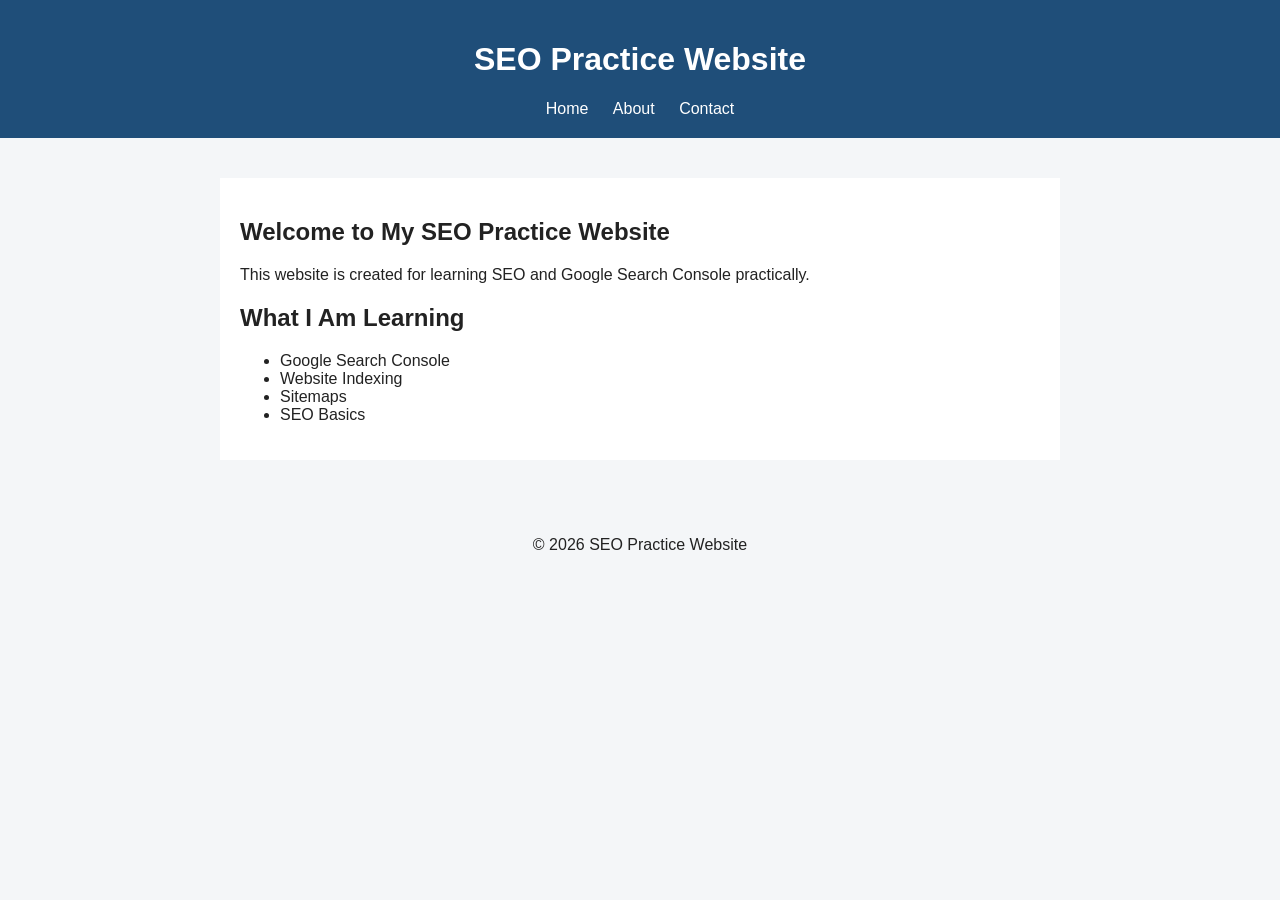
<file: index.html>
<!DOCTYPE html>
<html lang="en">
<head>
    <meta charset="UTF-8">
    <meta name="viewport" content="width=device-width, initial-scale=1.0">
<meta name="google-site-verification" content="Fb7rPKnWhkIEv01zUtKDBPz9cPaSHJcvOPGZq8RO8_4" />
    <title>SEO Practice Website</title>
    <meta name="description" content="A small practice website for learning Google Search Console and SEO.">

    <link rel="stylesheet" href="style.css">
</head>

<body>

    <header>
        <h1>SEO Practice Website</h1>

        <nav>
            <a href="index.html">Home</a>
            <a href="about.html">About</a>
            <a href="contact.html">Contact</a>
        </nav>
    </header>

    <main>
        <h2>Welcome to My SEO Practice Website</h2>

        <p>
            This website is created for learning SEO and
            Google Search Console practically.
        </p>

        <h2>What I Am Learning</h2>

        <ul>
            <li>Google Search Console</li>
            <li>Website Indexing</li>
            <li>Sitemaps</li>
            <li>SEO Basics</li>
        </ul>
    </main>

    <footer>
        <p>© 2026 SEO Practice Website</p>
    </footer>

</body>
</html>
</file>
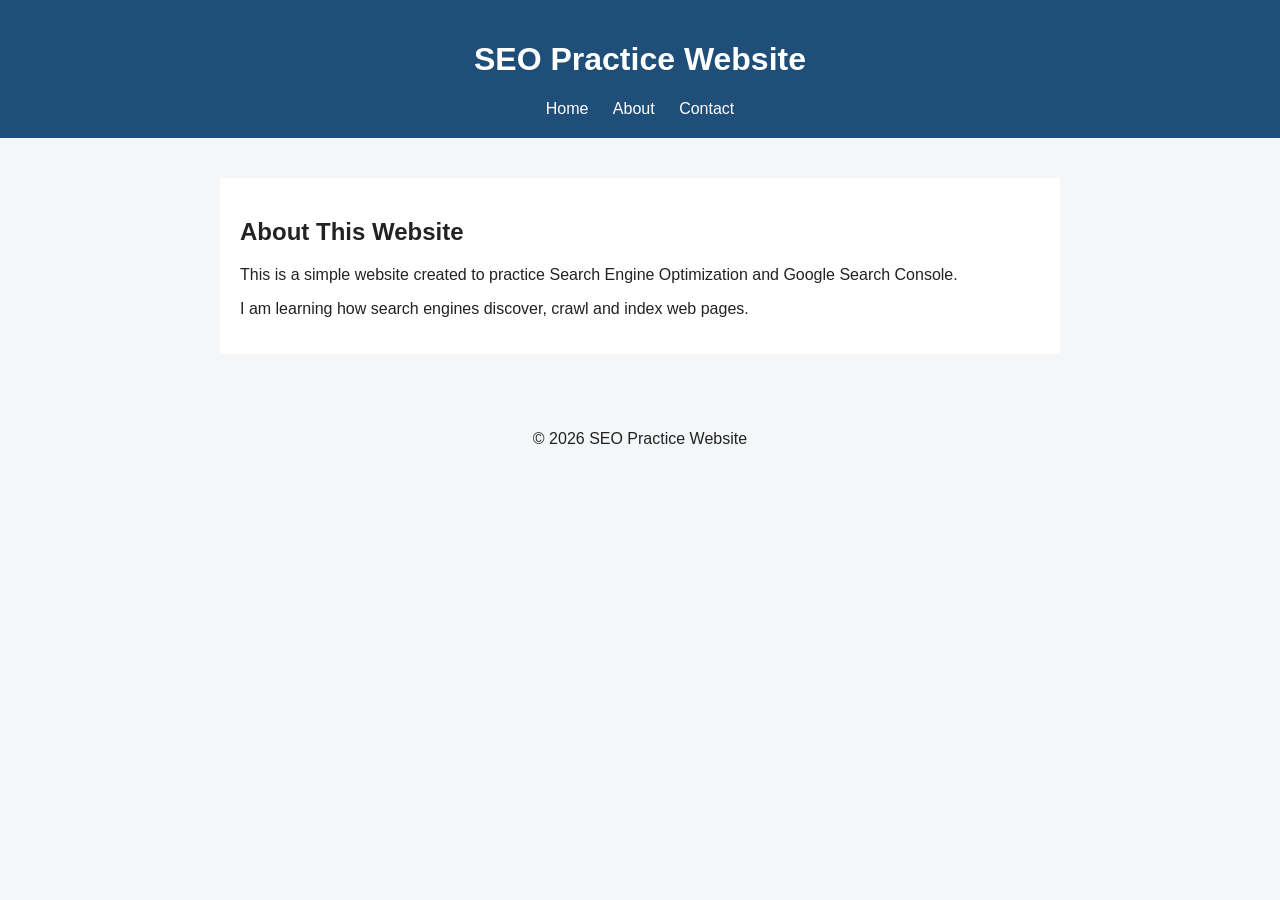
<file: about.html>
<!DOCTYPE html>
<html lang="en">
<head>
    <meta charset="UTF-8">
    <meta name="viewport" content="width=device-width, initial-scale=1.0">

    <title>About - SEO Practice Website</title>
    <meta name="description" content="Learn about this small SEO practice website.">

    <link rel="stylesheet" href="style.css">
</head>

<body>

    <header>
        <h1>SEO Practice Website</h1>

        <nav>
            <a href="index.html">Home</a>
            <a href="about.html">About</a>
            <a href="contact.html">Contact</a>
        </nav>
    </header>

    <main>
        <h2>About This Website</h2>

        <p>
            This is a simple website created to practice
            Search Engine Optimization and Google Search Console.
        </p>

        <p>
            I am learning how search engines discover,
            crawl and index web pages.
        </p>
    </main>

    <footer>
        <p>© 2026 SEO Practice Website</p>
    </footer>

</body>
</html>
</file>
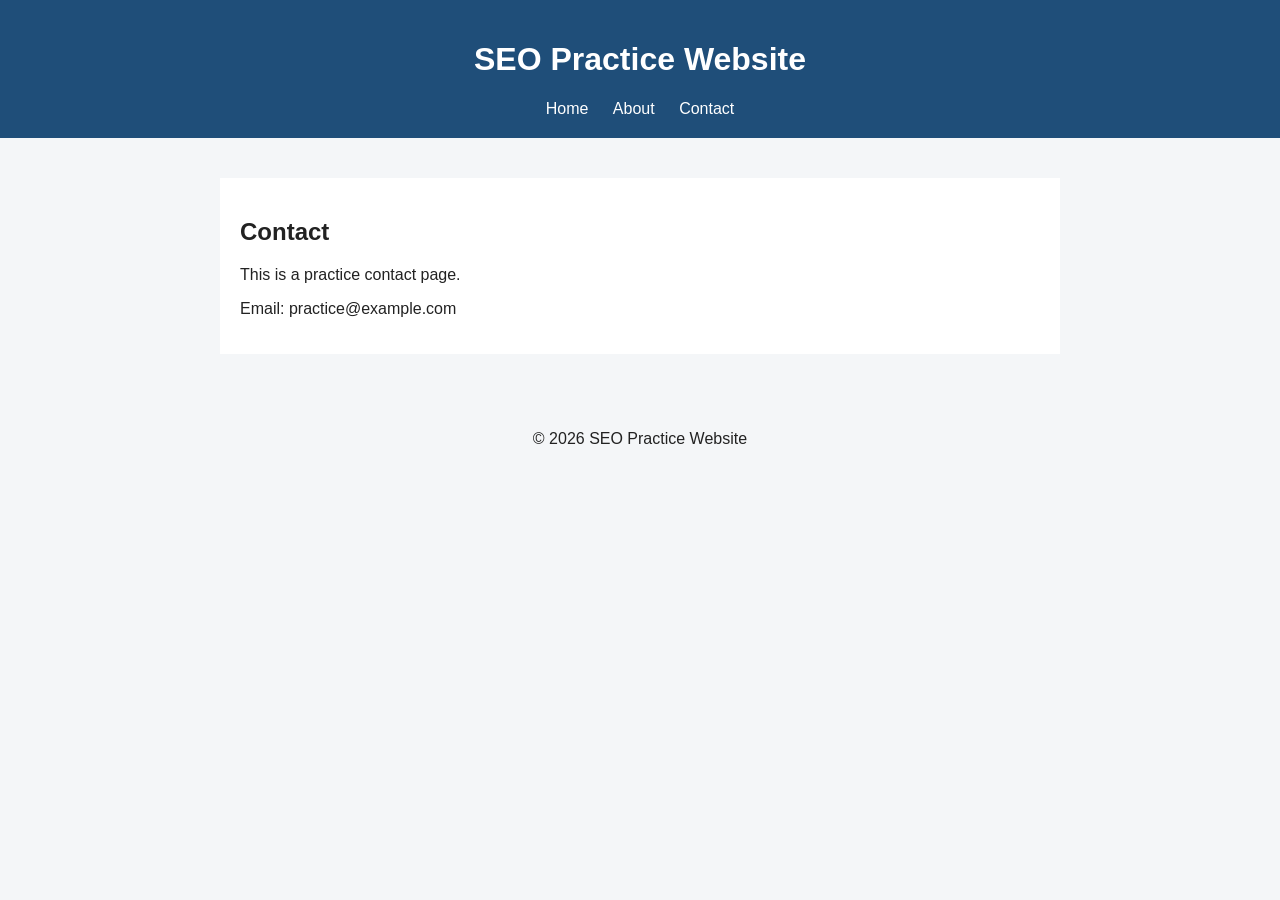
<file: contact.html>
<!DOCTYPE html>
<html lang="en">
<head>
    <meta charset="UTF-8">
    <meta name="viewport" content="width=device-width, initial-scale=1.0">

    <title>Contact - SEO Practice Website</title>
    <meta name="description" content="Contact page of the SEO practice website.">

    <link rel="stylesheet" href="style.css">
</head>

<body>

    <header>
        <h1>SEO Practice Website</h1>

        <nav>
            <a href="index.html">Home</a>
            <a href="about.html">About</a>
            <a href="contact.html">Contact</a>
        </nav>
    </header>

    <main>
        <h2>Contact</h2>

        <p>
            This is a practice contact page.
        </p>

        <p>
            Email: practice@example.com
        </p>
    </main>

    <footer>
        <p>© 2026 SEO Practice Website</p>
    </footer>

</body>
</html>
</file>
<file: style.css>
body {
    font-family: Arial, sans-serif;
    margin: 0;
    background: #f4f6f8;
    color: #222;
}

header {
    background: #1f4e79;
    color: white;
    padding: 20px;
    text-align: center;
}

nav a {
    color: white;
    text-decoration: none;
    margin: 0 10px;
}

main {
    max-width: 800px;
    margin: 40px auto;
    padding: 20px;
    background: white;
}

footer {
    text-align: center;
    padding: 20px;
}
</file>
